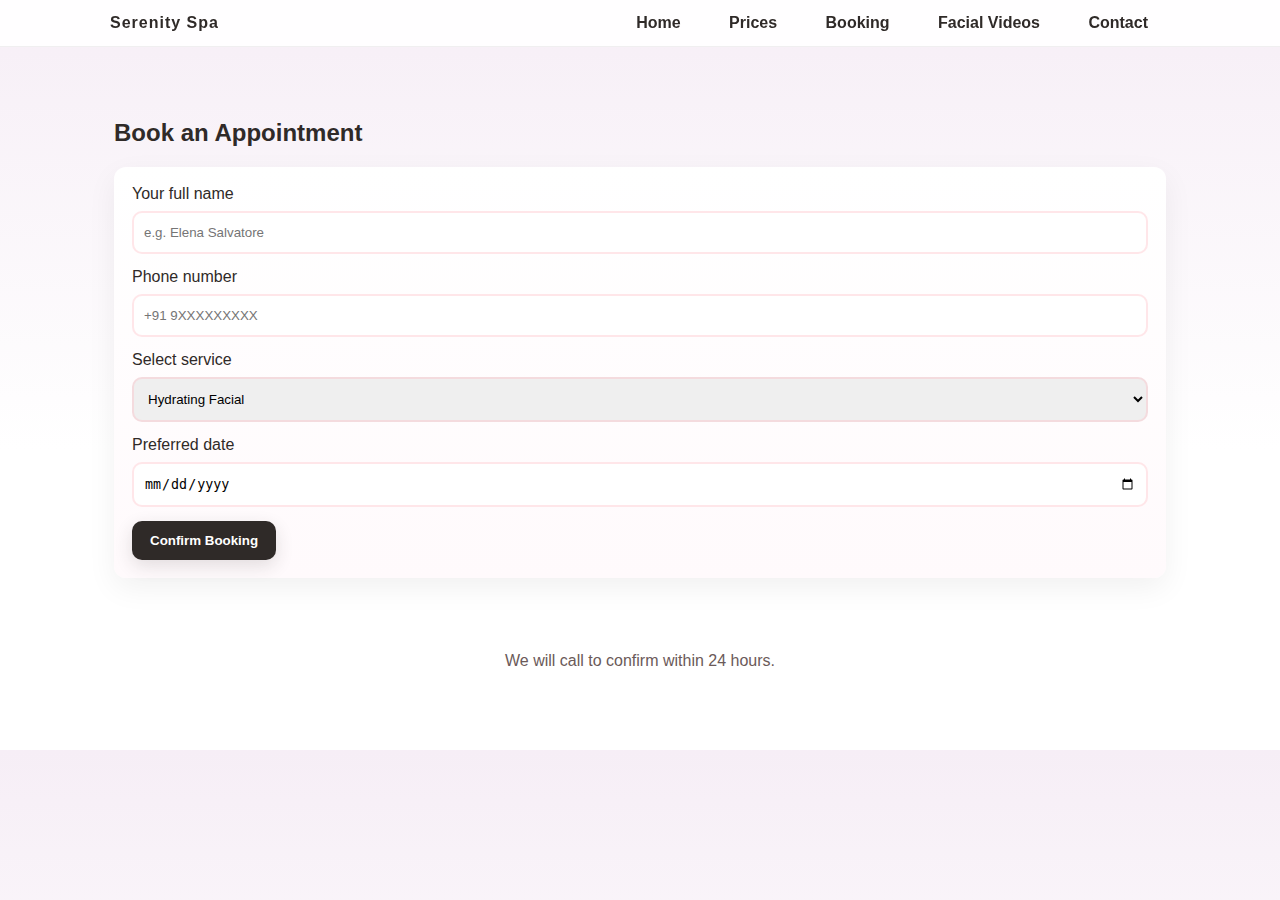
<file: booking.html>
<!doctype html>
<html>
<head>
  <meta charset="utf-8">
  <title>Serenity Spa - Booking</title>
  <link rel="stylesheet" href="styles.css">
</head>
<body>
  <header class="header">
    <div class="nav">
      <div class="logo">Serenity Spa</div>
      <nav>
        <a href="home.html">Home</a>
        <a href="prices.html">Prices</a>
        <a href="booking.html">Booking</a>
        <a href="reels.html">Facial Videos</a>
        <a href="contact.html">Contact</a>
      </nav>
    </div>
  </header>

  <main class="container">
    <h2>Book an Appointment</h2>
    <div class="form-block">
      <form action="thankyou.html">
        <label>Your full name</label>
        <input type="text" name="name" placeholder="e.g. Elena Salvatore " required>

        <label>Phone number</label>
        <input type="text" name="phone" placeholder="+91 9XXXXXXXXX" required>

        <label>Select service</label>
        <select name="service">
          <option>Hydrating Facial</option>
          <option>Glow Facial</option>
          <option>Deep Cleanse Facial</option>
          <option>Teen Facial</option>
        </select>

        <label>Preferred date</label>
        <input type="date" name="date" required>

        <button class="btn" type="submit">Confirm Booking</button>
      </form>
    </div>
  </main>

  <footer class="footer">We will call to confirm within 24 hours.</footer>
</body>
</html>
</file>
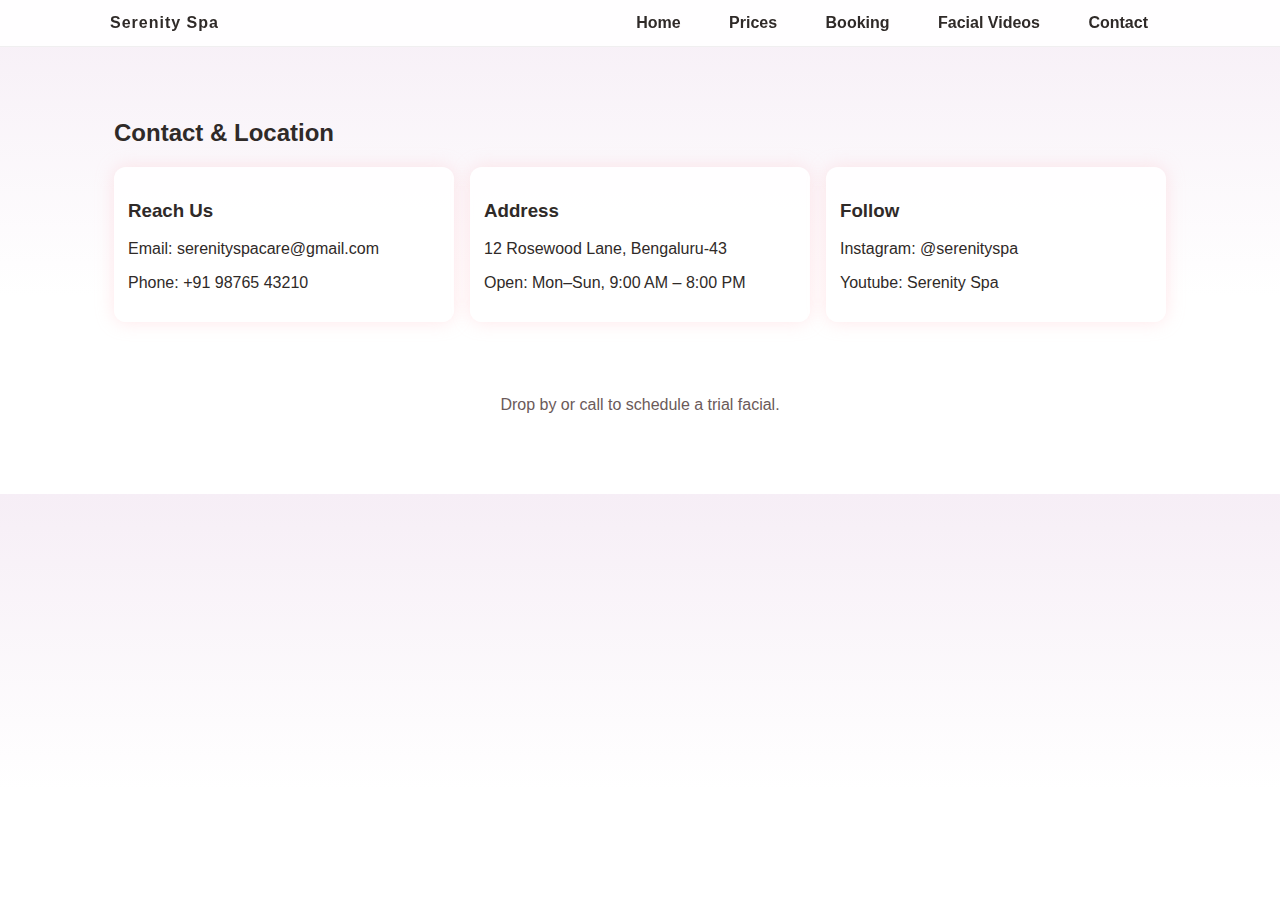
<file: contact.html>
<!doctype html>
<html>
<head>
  <meta charset="utf-8">
  <title>Serenity Spa - Contact</title>
  <link rel="stylesheet" href="styles.css">
</head>
<body>
  <header class="header">
    <div class="nav">
      <div class="logo">Serenity Spa</div>
      <nav>
        <a href="home.html">Home</a>
        <a href="prices.html">Prices</a>
        <a href="booking.html">Booking</a>
        <a href="reels.html">Facial Videos</a>
        <a href="contact.html">Contact</a>
      </nav>
    </div>
  </header>

  <main class="container">
    <h2>Contact & Location</h2>
    <div class="contact-cards">
      <div class="contact-card">
        <h3>Reach Us</h3>
        <p>Email: serenityspacare@gmail.com</p>
        <p>Phone: +91 98765 43210</p>
      </div>
      <div class="contact-card">
        <h3>Address</h3>
        <p>12 Rosewood Lane, Bengaluru-43</p>
        <p>Open: Mon–Sun, 9:00 AM – 8:00 PM</p>
      </div>
      <div class="contact-card">
        <h3>Follow</h3>
        <p>Instagram: @serenityspa</p>
        <p>Youtube: Serenity Spa</p>
      </div>
    </div>
  </main>

  <footer class="footer">Drop by or call to schedule a trial facial.</footer>
</body>
</html>
</file>
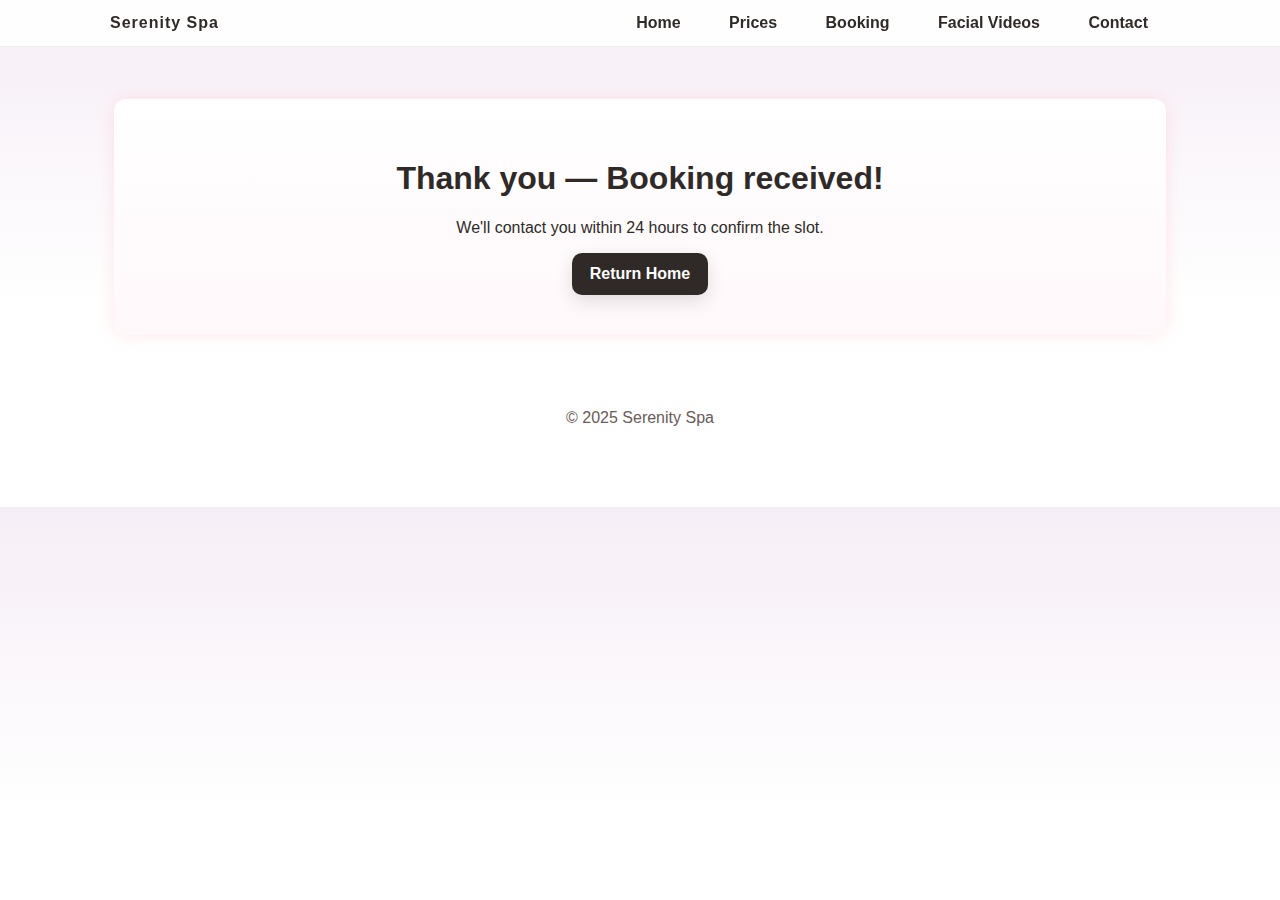
<file: thankyou.html>
<!doctype html>
<html>
<head>
  <meta charset="utf-8">
  <title>Serenity Spa - Thank You</title>
  <link rel="stylesheet" href="styles.css">
</head>
<body>
  <header class="header">
    <div class="nav">
      <div class="logo">Serenity Spa</div>
      <nav>
        <a href="home.html">Home</a>
        <a href="prices.html">Prices</a>
        <a href="booking.html">Booking</a>
        <a href="reels.html">Facial Videos</a>
        <a href="contact.html">Contact</a>
      </nav>
    </div>
  </header>

  <main class="container">
    <div style="text-align:center; padding:40px; border-radius:12px; box-shadow:0 0 18px rgba(255,182,193,0.35); background:linear-gradient(180deg,#fff,#fff8fb);">
      <h1>Thank you — Booking received!</h1>
      <p>We'll contact you within 24 hours to confirm the slot.</p>
      <a class="btn" href="home.html">Return Home</a>
    </div>
  </main>

  <footer class="footer">© 2025 Serenity Spa</footer>
</body>
</html>
</file>
<file: styles.css>
:root{
  --accent:#ffb6c1;
  --dark:#2f2a28;
  --glass: rgba(255,255,255,0.85);
  --glow: 0 0 18px rgba(255,182,193,0.35);
  --radius:14px;
  --maxw:1100px;
}
*{box-sizing:border-box}
body{
  margin:0;
  font-family: "Helvetica Neue", Arial, sans-serif;
  background: linear-gradient(180deg, #f6eef6 0%, #fff 60%);
  color:var(--dark);
  -webkit-font-smoothing:antialiased;
}
.header {
  position:sticky;
  top:0;
  background: rgba(255,255,255,0.92);
  backdrop-filter: blur(6px);
  border-bottom: 1px solid rgba(0,0,0,0.06);
  z-index:99;
}
.header .nav {
  max-width:var(--maxw);
  margin:auto;
  display:flex;
  align-items:center;
  justify-content:space-between;
  padding:14px 20px;
}
.logo { font-weight:800; letter-spacing:1px; color:var(--dark); }
nav a {
  text-decoration:none;
  color:var(--dark);
  margin:0 10px;
  padding:8px 12px;
  border-radius:10px;
  transition: all .18s ease;
  font-weight:600;
}
nav a:hover{ background:var(--accent); color:white; box-shadow:var(--glow); transform:translateY(-2px);}

.container{
  max-width:var(--maxw);
  margin:28px auto;
  padding:24px;
}

.hero {
  display:flex;
  gap:20px;
  align-items:center;
  background: linear-gradient(90deg, rgba(255,255,255,0.92), rgba(255,246,250,0.85));
  padding:20px;
  border-radius:var(--radius);
  box-shadow:var(--glow);
}
.hero img{ width:48%; border-radius:12px; object-fit:cover; }
.hero .intro { padding:12px 10px; }
.hero h1{ margin:6px 0 10px; font-size:34px; }
.hero p{ margin:0 0 14px; color:#5b4f4e; }

.grid {
  display:grid;
  grid-template-columns: repeat(auto-fit,minmax(240px,1fr));
  gap:18px;
  margin-top:18px;
}
.card {
  background:var(--glass);
  padding:14px;
  border-radius:12px;
  box-shadow:var(--glow);
  text-align:center;
}
.card img{ width:100%; border-radius:10px; height:160px; object-fit:cover; }

/* Prices table glowing */
.prices table{
  width:100%; border-collapse:collapse; margin-top:14px;
  box-shadow: 0 8px 30px rgba(0,0,0,0.06);
  border-radius:12px; overflow:hidden;
}
.prices th, .prices td{
  padding:14px 12px; text-align:left; border-bottom:1px solid rgba(0,0,0,0.05);
}
.prices thead th{
  background: linear-gradient(90deg, rgba(255,182,193,0.25), rgba(255,213,218,0.25));
  color:var(--dark);
  font-weight:700;
}
.prices tr:hover td{ background: linear-gradient(90deg,#fff8fb,#fff); }

.form-block{
  padding:18px;
  border-radius:12px;
  box-shadow: 0 10px 30px rgba(0,0,0,0.06);
  background: linear-gradient(180deg,#ffffff,#fffafc);
}
input[type="text"], input[type="date"], select{
  width:100%; padding:12px 10px; margin:8px 0 14px; border-radius:10px;
  border:2px solid rgba(255,182,193,0.35); outline:none;
  transition: box-shadow .15s, border-color .15s;
}
input:focus, select:focus{ box-shadow: var(--glow); border-color: var(--accent); }

.btn{
  display:inline-block; padding:12px 18px; border-radius:10px; background:var(--dark);
  color:white; text-decoration:none; font-weight:700; border:none; cursor:pointer;
  box-shadow: 0 6px 18px rgba(47,42,40,0.14);
}
.btn.ghost{ background: transparent; color:var(--dark); border:2px solid rgba(47,42,40,0.06); }

.video-grid{ display:flex; gap:16px; flex-wrap:wrap; justify-content:center; margin-top:18px; }
video{ width:320px; border-radius:12px; box-shadow: 0 12px 30px rgba(0,0,0,0.08); }


.contact-cards{ display:grid; grid-template-columns: repeat(auto-fit,minmax(220px,1fr)); gap:16px; }
.contact-card{ padding:14px; border-radius:12px; background:var(--glass); box-shadow:var(--glow);}


.footer{ text-align:center; padding:20px; color:#6b5a59; margin:30px 0 60px; }


@media (max-width:800px){
  .hero{ flex-direction:column; }
  .hero img{ width:100%; }
  nav a{ padding:6px 10px; font-size:15px; }
}
</file>
